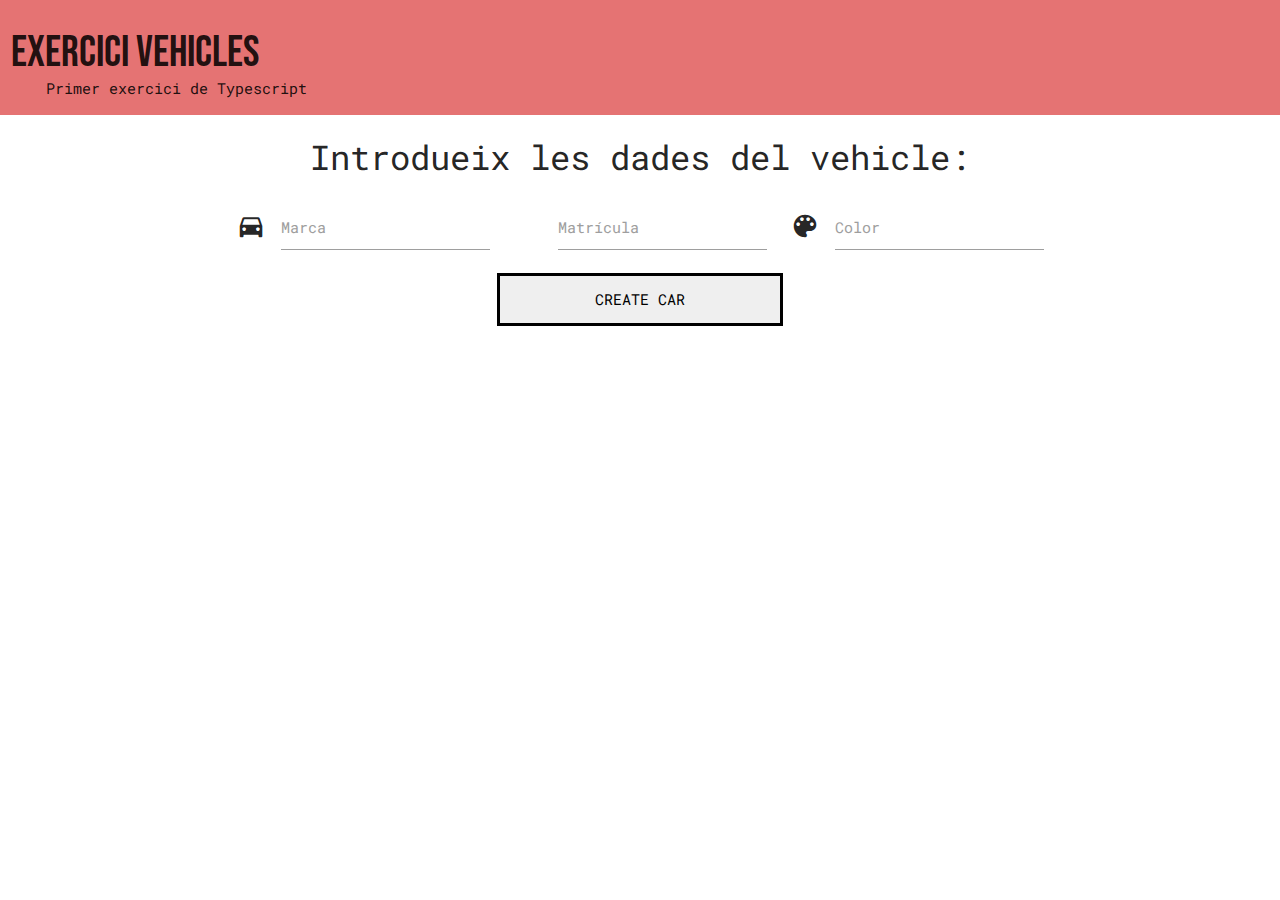
<file: index.html>
<!DOCTYPE html>
<html lang="en">
    <head>
        <meta charset="UTF-8">
        <meta name="viewport" content="width=device-width, initial-scale=1.0">
        <meta http-equiv="X-UA-Compatible" content="ie=edge">
        <title>Exercici Vehicles</title>

        <link rel="stylesheet" href="https://cdnjs.cloudflare.com/ajax/libs/materialize/1.0.0/css/materialize.min.css">
        <script src="https://cdnjs.cloudflare.com/ajax/libs/materialize/1.0.0/js/materialize.min.js"></script>
        <link href="https://fonts.googleapis.com/css?family=Bebas+Neue|Roboto+Mono&display=swap" rel="stylesheet">
        <link href="https://fonts.googleapis.com/icon?family=Material+Icons" rel="stylesheet">

        <link rel=StyleSheet href="css/styles.css" type="text/css" media="screen">

        <script src="models/car.js"></script>
        <script src="models/wheel.js"></script>
        <script src="controllers/controller.js"></script>
    </head>
    <body>
        <div class="row">
            <div class="col s12 red lighten-2 header">
                <h3 class="bebas">EXERCICI VEHICLES</h3>
                <p class="roboto">Primer exercici de Typescript</p>
            </div>
            <div class="col s12 m4 l2"></div>
            <div class="col s12 m4 l8">
                <div id="formCar">
                    <h4 class="roboto center">Introdueix les dades del vehicle:</h4>
                    <div class="input-field col s4">
                        <i class="material-icons prefix">directions_car</i>
                        <input id="brand" type="text" >
                        <label for="brand" class="roboto">Marca</label>
                    </div>
                    <div class="input-field col s4">
                        <i class="material-icons prefix">money</i>
                        <input id="plate" type="tel" >
                        <label for="plate" class="roboto">Matrícula</label>
                    </div>
                    <div class="input-field col s4">
                        <i class="material-icons prefix">color_lens</i>
                        <input id="color" type="tel" class="validate">
                        <label for="color" class="roboto">Color</label>
                    </div>
                    <p class="center">
                        <button class="button roboto center" onclick="createCar()">CREATE CAR</button>
                    </p>
                </div>
                <div id="carDisplay" class="dNone">
                    <h5 id="carTitle" class="roboto center">Well done, you created a car. Here it is!!</h4>
                    <table class="centered">
                        <thead>
                            <tr>
                                <th>Brand</th>
                                <th>Plate</th>
                                <th>Color</th>
                            </tr>
                        </thead>
                        <tbody>
                            <tr>
                                <td id="tdBrand"></td>
                                <td id="tdPlate"></td>
                                <td id="tdColor"></td>
                            </tr>
                        </tbody>
                    </table>
                    <p class="center">
                        <button class="button roboto center" onclick="createWheels()">CREATE WHEELS</button>
                    </p>
                </div>
                <div id="formWheels" class="dNone">
                    <h5 id="wheelsTitle" class="roboto center">Introdueix la informació de les rodes: </h4>
                    <div class="input-field col s6">
                        <i class="material-icons prefix">directions_car</i>
                        <input id="wheelBrand1" type="text" >
                        <label for="wheelBrand1" class="roboto">Marca de la roda 1:</label>
                    </div>
                    <div class="input-field col s6">
                        <i class="material-icons prefix">adjust</i>
                        <input id="wheelDiameter1" type="number" >
                        <label for="wheelDiameter1" class="roboto">Introdueix diàmetre de la roda 1:</label>
                    </div>
                    <div class="input-field col s6">
                        <i class="material-icons prefix">directions_car</i>
                        <input id="wheelBrand2" type="text" >
                        <label for="wheelBrand2" class="roboto">Marca de la roda 2:</label>
                    </div>
                    <div class="input-field col s6">
                        <i class="material-icons prefix">adjust</i>
                        <input id="wheelDiameter2" type="number" >
                        <label for="wheelDiameter2" class="roboto">Introdueix diàmetre de la roda 2:</label>
                    </div>
                    <div class="input-field col s6">
                        <i class="material-icons prefix">directions_car</i>
                        <input id="wheelBrand3" type="text" class="validate">
                        <label for="wheelBrand3" class="roboto">Marca de la roda 3:</label>
                    </div>
                    <div class="input-field col s6">
                        <i class="material-icons prefix">adjust</i>
                        <input id="wheelDiameter3" type="number" >
                        <label for="wheelDiameter3" class="roboto">Introdueix diàmetre de la roda 3:</label>
                    </div>
                    <div class="input-field col s6">
                        <i class="material-icons prefix">directions_car</i>
                        <input id="wheelBrand4" type="text">
                        <label for="wheelBrand4" class="roboto">Marca de la roda 4:</label>
                    </div>
                    <div class="input-field col s6">
                        <i class="material-icons prefix">adjust</i>
                        <input id="wheelDiameter4" type="number">
                        <label for="wheelDiameter4" class="roboto">Introdueix diàmetre de la roda 4:</label>
                    </div>
                    <p class="center">
                        <button class="button roboto center" onclick="addWheels()">ADD WHEELS</button>
                    </p>
                </div>
                <div id="showWheels" class="dNone">
                    <h5 id="showWheelsTitle" class="roboto center">El cotxe i les seves rodes: </h4>
                    <h6 id="showCar" class="roboto center"></h6>
                        <table class="centered">
                            <thead>
                                <tr>
                                    <th></th>
                                    <th>Brand</th>
                                    <th>Diameter</th>
                                </tr>
                            </thead>
                            <tbody>
                                <tr>
                                    <td id="wheel1"></td>
                                    <td id="wBrand1"></td>
                                    <td id="wDiameter1"></td>
                                </tr>
                                <tr>
                                    <td id="wheel2"></td>
                                    <td id="wBrand2"></td>
                                    <td id="wDiameter2"></td>
                                </tr>
                                <tr>
                                    <td id="wheel3"></td>
                                    <td id="wBrand3"></td>
                                    <td id="wDiameter3"></td>
                                </tr>
                                <tr>
                                    <td id="wheel4"></td>
                                    <td id="wBrand4"></td>
                                    <td id="wDiameter4"></td>
                                </tr>

                            </tbody>
                        </table> 
                </div>
            </div>
            <div class="col s12 m4 l2"></div>
        </div>
    </body>
    
</html>
</file>
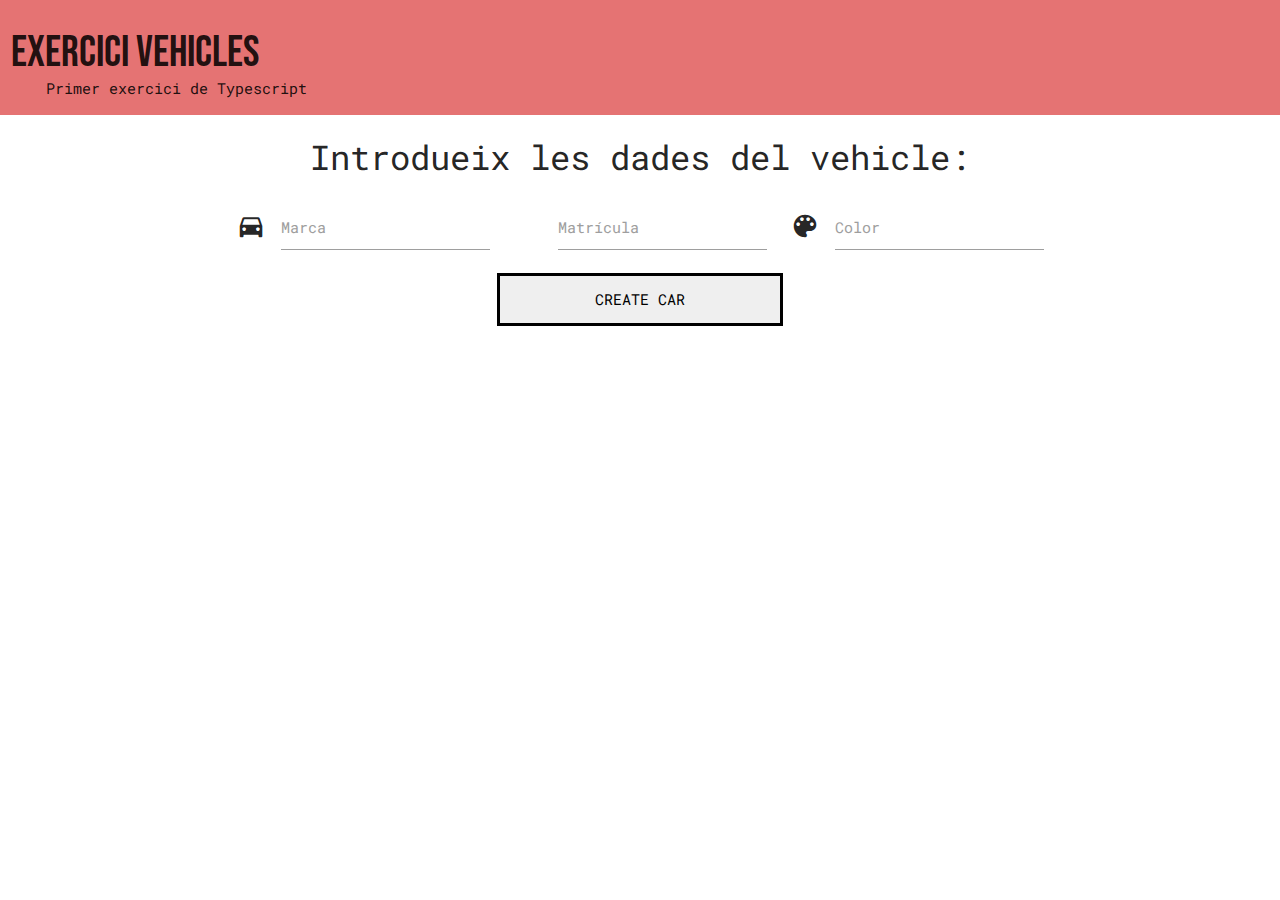
<file: views/index.html>
<!DOCTYPE html>
<html lang="en">
    <head>
        <meta charset="UTF-8">
        <meta name="viewport" content="width=device-width, initial-scale=1.0">
        <meta http-equiv="X-UA-Compatible" content="ie=edge">
        <title>Exercici Vehicles</title>

        <link rel="stylesheet" href="https://cdnjs.cloudflare.com/ajax/libs/materialize/1.0.0/css/materialize.min.css">
        <script src="https://cdnjs.cloudflare.com/ajax/libs/materialize/1.0.0/js/materialize.min.js"></script>
        <link href="https://fonts.googleapis.com/css?family=Bebas+Neue|Roboto+Mono&display=swap" rel="stylesheet">
        <link href="https://fonts.googleapis.com/icon?family=Material+Icons" rel="stylesheet">

        <link rel=StyleSheet href="../css/styles.css" type="text/css" media="screen">

        <script src="../models/car.js"></script>
        <script src="../models/wheel.js"></script>
        <script src="../controllers/controller.js"></script>
    </head>
    <body>
        <div class="row">
            <div class="col s12 red lighten-2 header">
                <h3 class="bebas">EXERCICI VEHICLES</h3>
                <p class="roboto">Primer exercici de Typescript</p>
            </div>
            <div class="col s12 m4 l2"></div>
            <div class="col s12 m4 l8">
                <div id="formCar">
                    <h4 class="roboto center">Introdueix les dades del vehicle:</h4>
                    <div class="input-field col s4">
                        <i class="material-icons prefix">directions_car</i>
                        <input id="brand" type="text" >
                        <label for="brand" class="roboto">Marca</label>
                    </div>
                    <div class="input-field col s4">
                        <i class="material-icons prefix">money</i>
                        <input id="plate" type="tel" >
                        <label for="plate" class="roboto">Matrícula</label>
                    </div>
                    <div class="input-field col s4">
                        <i class="material-icons prefix">color_lens</i>
                        <input id="color" type="tel" class="validate">
                        <label for="color" class="roboto">Color</label>
                    </div>
                    <p class="center">
                        <button class="button roboto center" onclick="createCar()">CREATE CAR</button>
                    </p>
                </div>
                <div id="carDisplay" class="dNone">
                    <h5 id="carTitle" class="roboto center">Well done, you created a car. Here it is!!</h4>
                    <table class="centered">
                        <thead>
                            <tr>
                                <th>Brand</th>
                                <th>Plate</th>
                                <th>Color</th>
                            </tr>
                        </thead>
                        <tbody>
                            <tr>
                                <td id="tdBrand"></td>
                                <td id="tdPlate"></td>
                                <td id="tdColor"></td>
                            </tr>
                        </tbody>
                    </table>
                    <p class="center">
                        <button class="button roboto center" onclick="createWheels()">CREATE WHEELS</button>
                    </p>
                </div>
                <div id="formWheels" class="dNone">
                    <h5 id="wheelsTitle" class="roboto center">Introdueix la informació de les rodes: </h4>
                    <div class="input-field col s6">
                        <i class="material-icons prefix">directions_car</i>
                        <input id="wheelBrand1" type="text" >
                        <label for="wheelBrand1" class="roboto">Marca de la roda 1:</label>
                    </div>
                    <div class="input-field col s6">
                        <i class="material-icons prefix">adjust</i>
                        <input id="wheelDiameter1" type="number" >
                        <label for="wheelDiameter1" class="roboto">Introdueix diàmetre de la roda 1:</label>
                    </div>
                    <div class="input-field col s6">
                        <i class="material-icons prefix">directions_car</i>
                        <input id="wheelBrand2" type="text" >
                        <label for="wheelBrand2" class="roboto">Marca de la roda 2:</label>
                    </div>
                    <div class="input-field col s6">
                        <i class="material-icons prefix">adjust</i>
                        <input id="wheelDiameter2" type="number" >
                        <label for="wheelDiameter2" class="roboto">Introdueix diàmetre de la roda 2:</label>
                    </div>
                    <div class="input-field col s6">
                        <i class="material-icons prefix">directions_car</i>
                        <input id="wheelBrand3" type="text" class="validate">
                        <label for="wheelBrand3" class="roboto">Marca de la roda 3:</label>
                    </div>
                    <div class="input-field col s6">
                        <i class="material-icons prefix">adjust</i>
                        <input id="wheelDiameter3" type="number" >
                        <label for="wheelDiameter3" class="roboto">Introdueix diàmetre de la roda 3:</label>
                    </div>
                    <div class="input-field col s6">
                        <i class="material-icons prefix">directions_car</i>
                        <input id="wheelBrand4" type="text">
                        <label for="wheelBrand4" class="roboto">Marca de la roda 4:</label>
                    </div>
                    <div class="input-field col s6">
                        <i class="material-icons prefix">adjust</i>
                        <input id="wheelDiameter4" type="number">
                        <label for="wheelDiameter4" class="roboto">Introdueix diàmetre de la roda 4:</label>
                    </div>
                    <p class="center">
                        <button class="button roboto center" onclick="addWheels()">ADD WHEELS</button>
                    </p>
                </div>
                <div id="showWheels" class="dNone">
                    <h5 id="showWheelsTitle" class="roboto center">El cotxe i les seves rodes: </h4>
                    <h6 id="showCar" class="roboto center"></h6>
                        <table class="centered">
                            <thead>
                                <tr>
                                    <th></th>
                                    <th>Brand</th>
                                    <th>Diameter</th>
                                </tr>
                            </thead>
                            <tbody>
                                <tr>
                                    <td id="wheel1"></td>
                                    <td id="wBrand1"></td>
                                    <td id="wDiameter1"></td>
                                </tr>
                                <tr>
                                    <td id="wheel2"></td>
                                    <td id="wBrand2"></td>
                                    <td id="wDiameter2"></td>
                                </tr>
                                <tr>
                                    <td id="wheel3"></td>
                                    <td id="wBrand3"></td>
                                    <td id="wDiameter3"></td>
                                </tr>
                                <tr>
                                    <td id="wheel4"></td>
                                    <td id="wBrand4"></td>
                                    <td id="wDiameter4"></td>
                                </tr>

                            </tbody>
                        </table> 
                </div>
            </div>
            <div class="col s12 m4 l2"></div>
        </div>
    </body>
    
</html>
</file>
<file: css/styles.css>
.bebas{
    font-family: 'Bebas Neue', cursive;
}

.roboto{
    font-family: 'Roboto Mono', monospace;
}
.header h3{
    margin-bottom: 0;
}
.header p{
    padding-left: 35px;
    margin-top: 0;
}

.button{
    border: solid 3px;
    padding: 15px 95px;
}

.button:hover{
    cursor: pointer;
    color: white;
    background-color: black;
}
.dNone{
    display: none;
}
</file>
